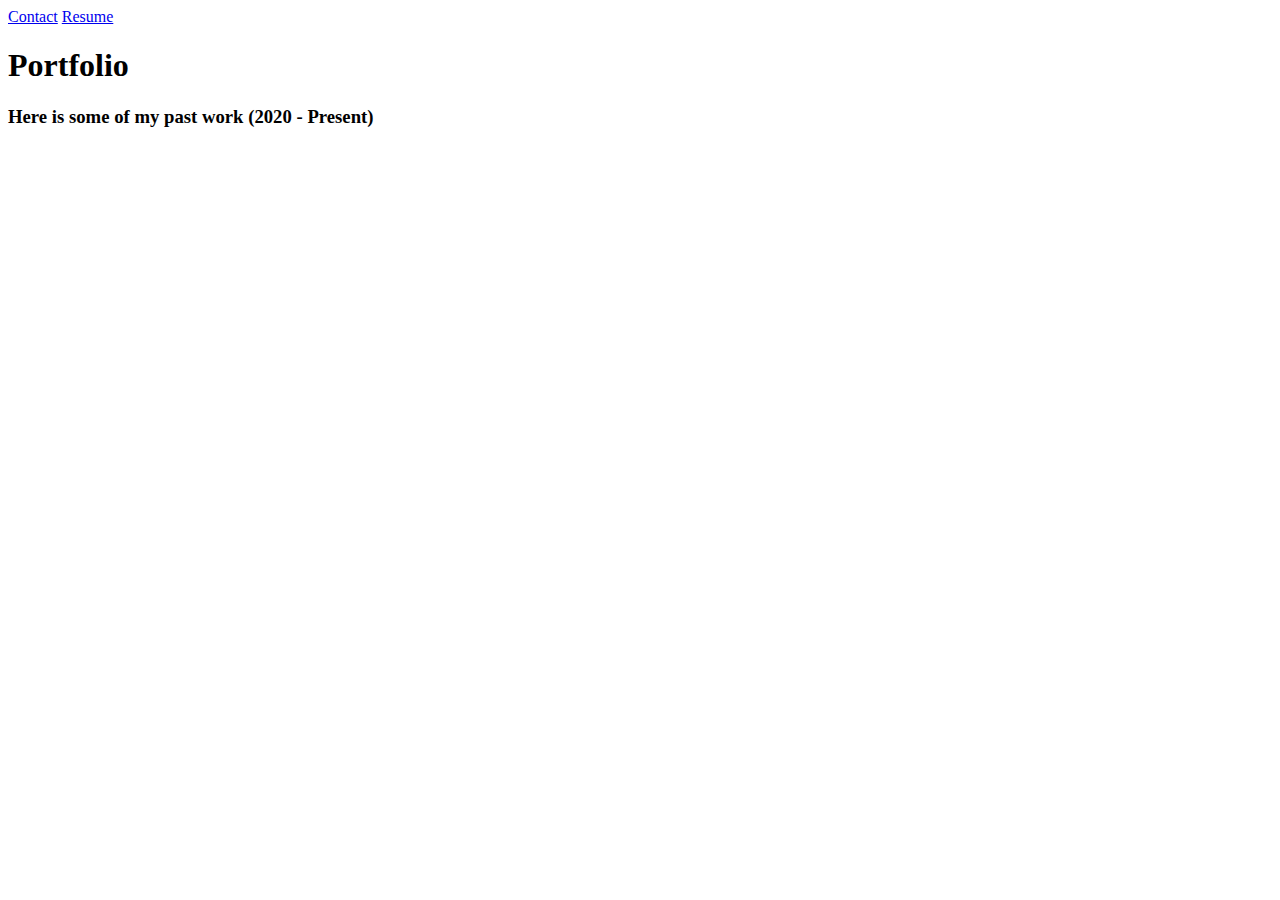
<file: PortfolioSites/index.html>
<!DOCTYPE html>
<html lang="en">
<head>
    <meta charset="UTF-8">
    <title>Portfolio</title>
</head>
<body>
    <!-- Navigation Bar -->
    <div id="navBar">
        <nav>
            <a href="/NavPages/Contact/index.html" id="nav1">Contact</a>
            <a href="/NavPages/Resume/index.html" id="nav2">Resume</a>
        </nav>
    </div>

    <div>
        <h1>Portfolio</h1>
        <h3>Here is some of my past work (2020 - Present)</h3>
    </div>

</body>
</html>
</file>
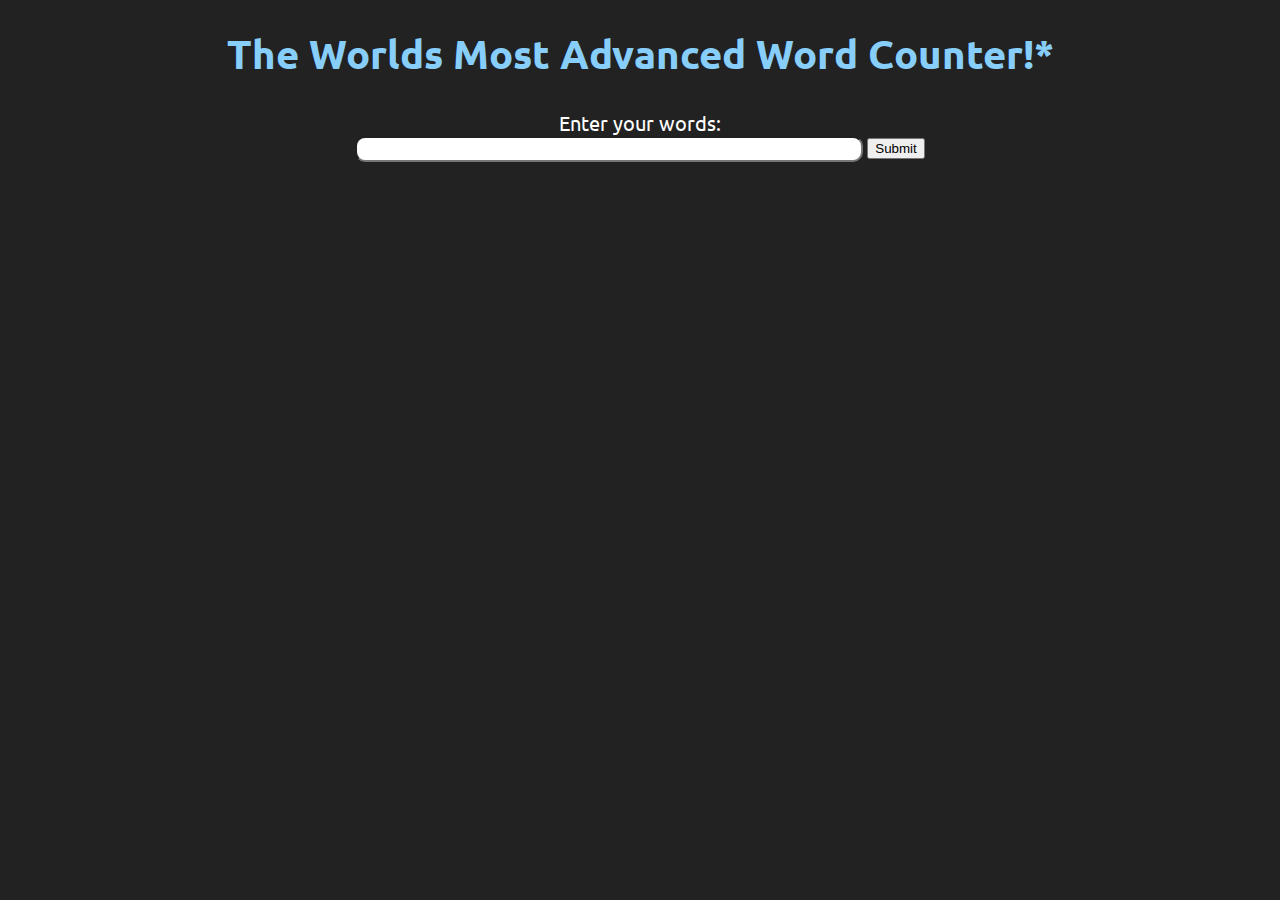
<file: PortfolioSites/WordsSite/wordcounter/wordcounter.html>
<!DOCTYPE html>
<html lang="en">
<head>
    <meta charset="UTF-8">
    <title>Word Counter</title>
    <link rel="stylesheet" href="wordcounter.css">
    <style>
        @import url('https://fonts.googleapis.com/css2?family=Ubuntu:wght@300;400;700&display=swap');
    </style>
</head>

<body>
    <!--Title-->
    <h1 id="wordCounterTitle">The Worlds Most Advanced Word Counter!*</h1>
    <label for="inputBox" id="wordInputLabel">Enter your words:</label>
    <input type="text" id="inputBox" name="input" checked="true">
    <button onclick="analyze()" type="submit">Submit</button>
    <h2 id="feedback"></h2>
    <h3 id="wordsToGo"></h3>

    <script src="wordSearch.js"></script>
</body>
</html>
</file>
<file: PortfolioSites/WordsSite/wordcounter/wordcounter.css>
body{
    text-align: center;
    background-color: #222222;
    font-family: Ubuntu, sans-serif;
    color: white;
}

#header{
    background-color: #121212;
    display: block;
    margin-bottom: 0px;
}

#homeButton{
    background-color: #121212;
    color: white;
    border-radius: 50px;
    border-style: hidden;
}

#inputBox{
    width: 500px;
    height: 20px;
    border-radius: 10px;
    text-align: center;
}

#feedback{
    font-size: 50pt;
    font-family: "Ubuntu", sans-serif;
}

#wordInputLabel{
    font-size: 15pt;
    display: block;
    margin-top: 30px;
    margin-bottom: 0px;
}

#wordCounterTitle{
    font-size: 30pt;
    color: lightskyblue;
    margin-bottom: 0px;
}

#submitButton{
    border-radius: 10px;
    background-color: white;
    width: 7em;
    height: 3em;
}

#wordCounterButton{
    text-decoration: none;
    width: 50em;
    height: 5em;
    color: rgba(255, 255, 255, 0.8);
    background: rgb(93, 53, 121);
    padding: 15px 40px;
    border-radius: 5px;
    font-weight: normal;
    text-transform: uppercase;
    transition: all 0.2s ease-in-out;
}

#wordCounterButton:hover{
    color: rgba(255, 255, 255, 1);
    box-shadow: 0 5px 15px rgba(145, 92, 182, .4);
}

h1{
    font-weight: bold;
}
</file>
